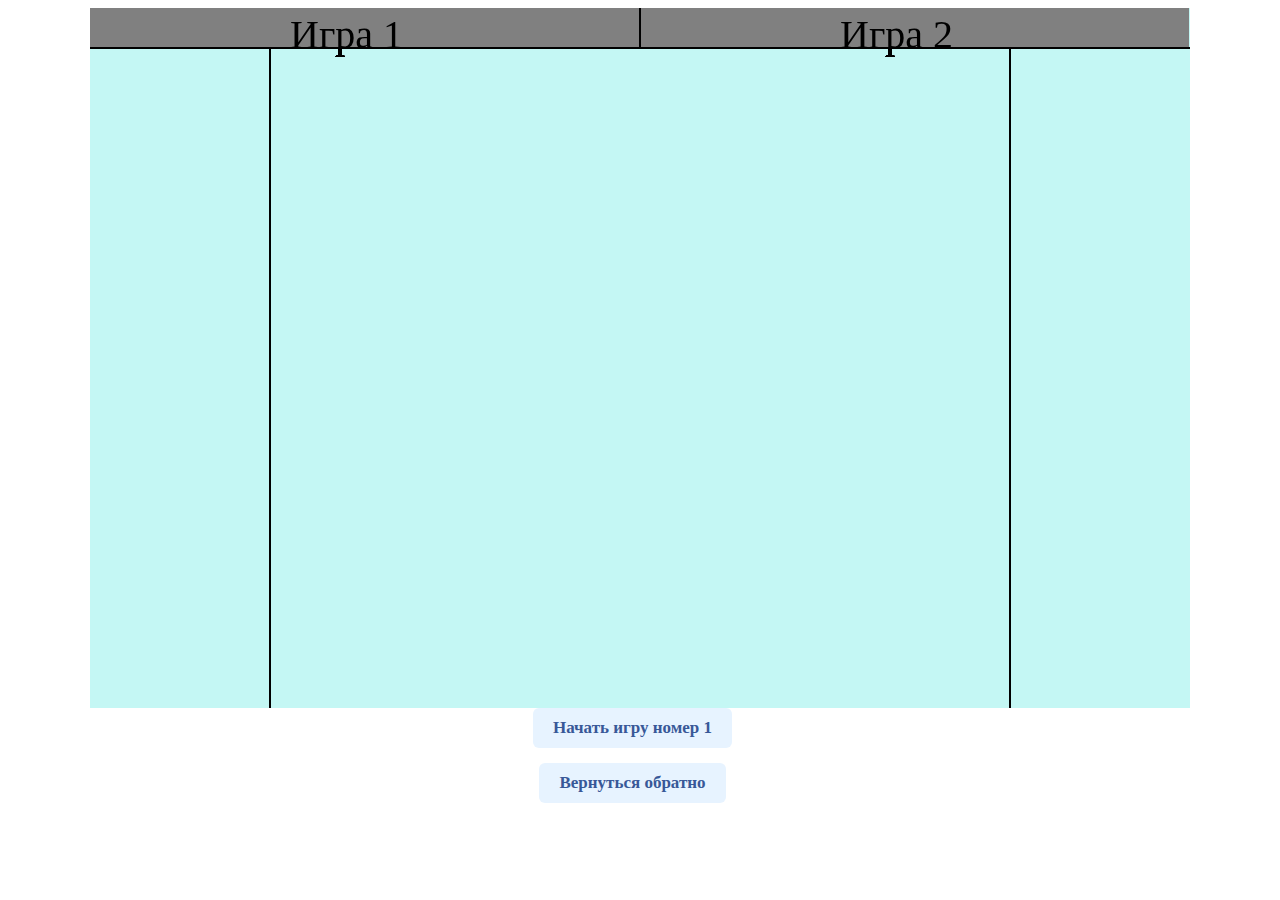
<file: index.html>
<!DOCTYPE html>
<html lang="en">
<head>
    <meta charset="UTF-8">
    <meta name="viewport" content="width=device-width, initial-scale=1.0">
    <link rel="stylesheet" href="style.css">
    <title>Document</title>
</head>
<body>
    <canvas id='game'>You dont see this page</canvas>

    <div class="start" id="btn-1"><a href='index2.html' class="btn" id="start" value="btn-1" >Начать игру номер 1</a>
    </div>
    <div class="start" id="btn-1"><a href='https://tilda.cc/page/?pageid=40258071&projectid=6529913' class="btn" id="start" value="btn-1" >Вернуться обратно</a>
    </div>
<script src="script.js"></script>

</body>
</html>
</file>
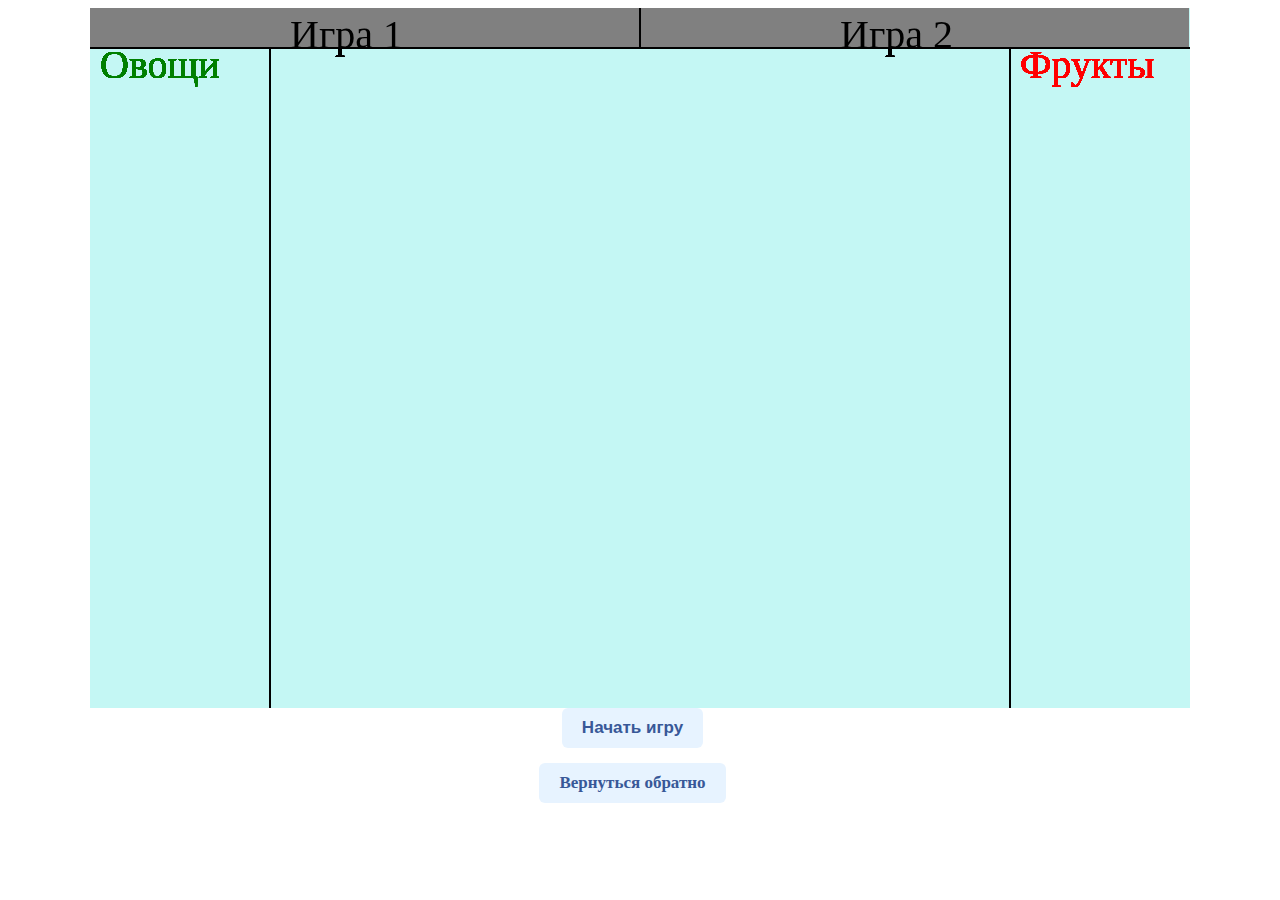
<file: index2.html>
<!DOCTYPE html>
<html lang="en">
<head>
    <meta charset="UTF-8">
    <meta name="viewport" content="width=device-width, initial-scale=1.0">
    <link rel="stylesheet" href="style.css">
    <title>Document</title>
</head>
<body>
    <canvas id='game'>You dont see this page</canvas>

    <div class="start"><button class="btn" type="button" onclick="start(); requestAnimationFrame(game1);" id="start" value="старт игры">Начать игру</button>
    </div>
    <div class="start" id="btn-1"><a href='https://tilda.cc/page/?pageid=40258071&projectid=6529913' class="btn" id="start" value="btn-1" >Вернуться обратно</a>
    </div>
    <div class="start" id="restart">
        <button  type="button" class="btn" value="старт игры" onClick="location.reload()">Начать Заново</button>
        <button  type="button" class="btn" value="Проверка" onClick="proverka();">Проверка</button>    
    </div>
    <div class="start" id="btn-2"><a href='index3.html' class="btn" id="start">Начать игру номер 2</a>
    </div>

    

<script src="Fructs.js"></script>

</body>
</html>
</file>
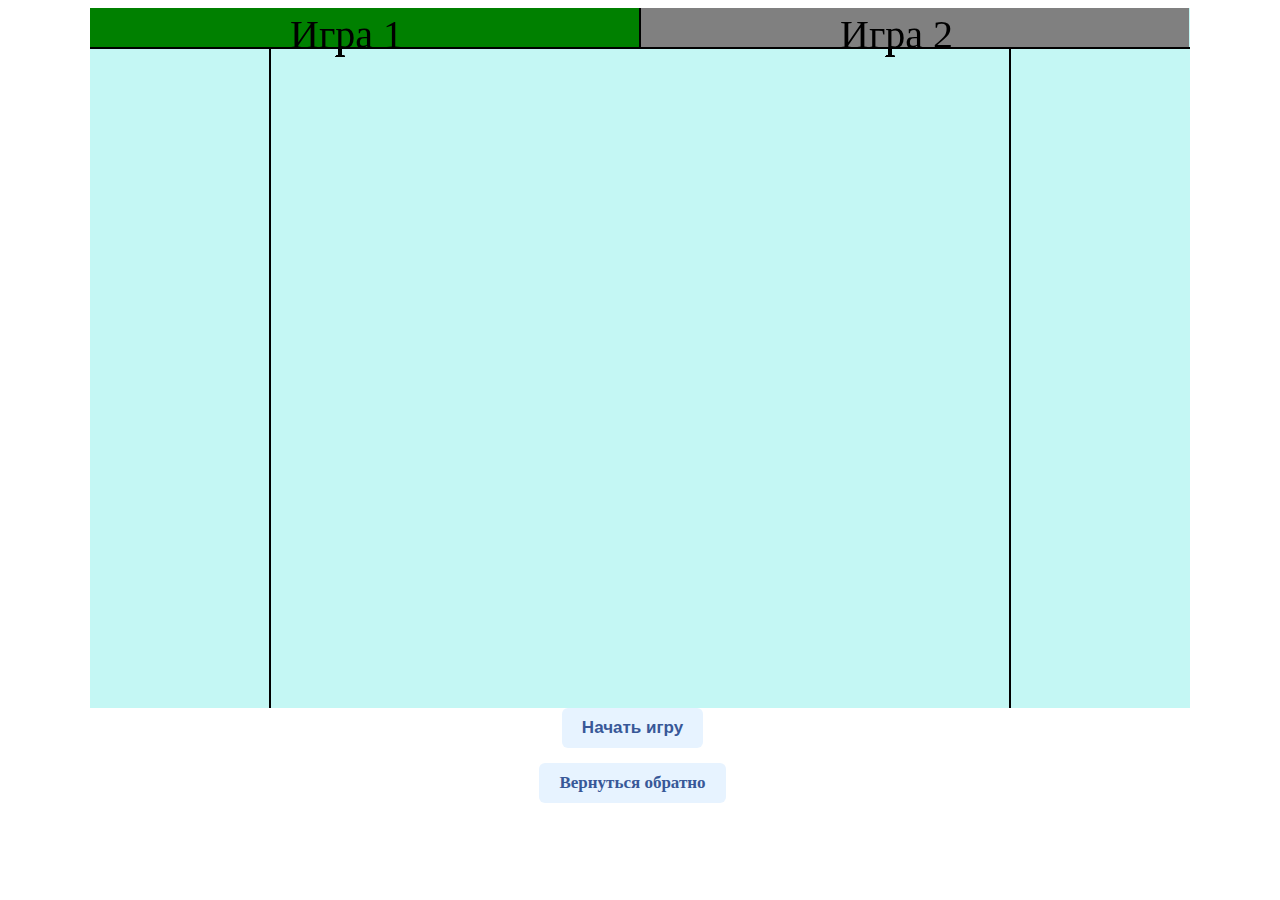
<file: index3.html>
<!DOCTYPE html>
<html lang="en">
<head>
    <meta charset="UTF-8">
    <meta name="viewport" content="width=device-width, initial-scale=1.0">
    <link rel="stylesheet" href="style.css">
    <title>Document</title>
</head>
<body>
    <canvas id='game'>You dont see this page</canvas>

    <div class="start"><button class="btn" type="button" onclick="start();" id="start" value="старт игры">Начать игру</button>
    </div>
    <div class="start" id="btn-1"><a href='https://tilda.cc/page/?pageid=40258071&projectid=6529913' class="btn" id="start" value="btn-1" >Вернуться обратно</a>
    </div>
    <div class="start" id="restart">
        <button  type="button" class="btn" value="старт игры" onClick="location.reload()">Начать Заново</button>
    </div>

    

<script src="game2.js"></script>

</body>
</html>
</file>
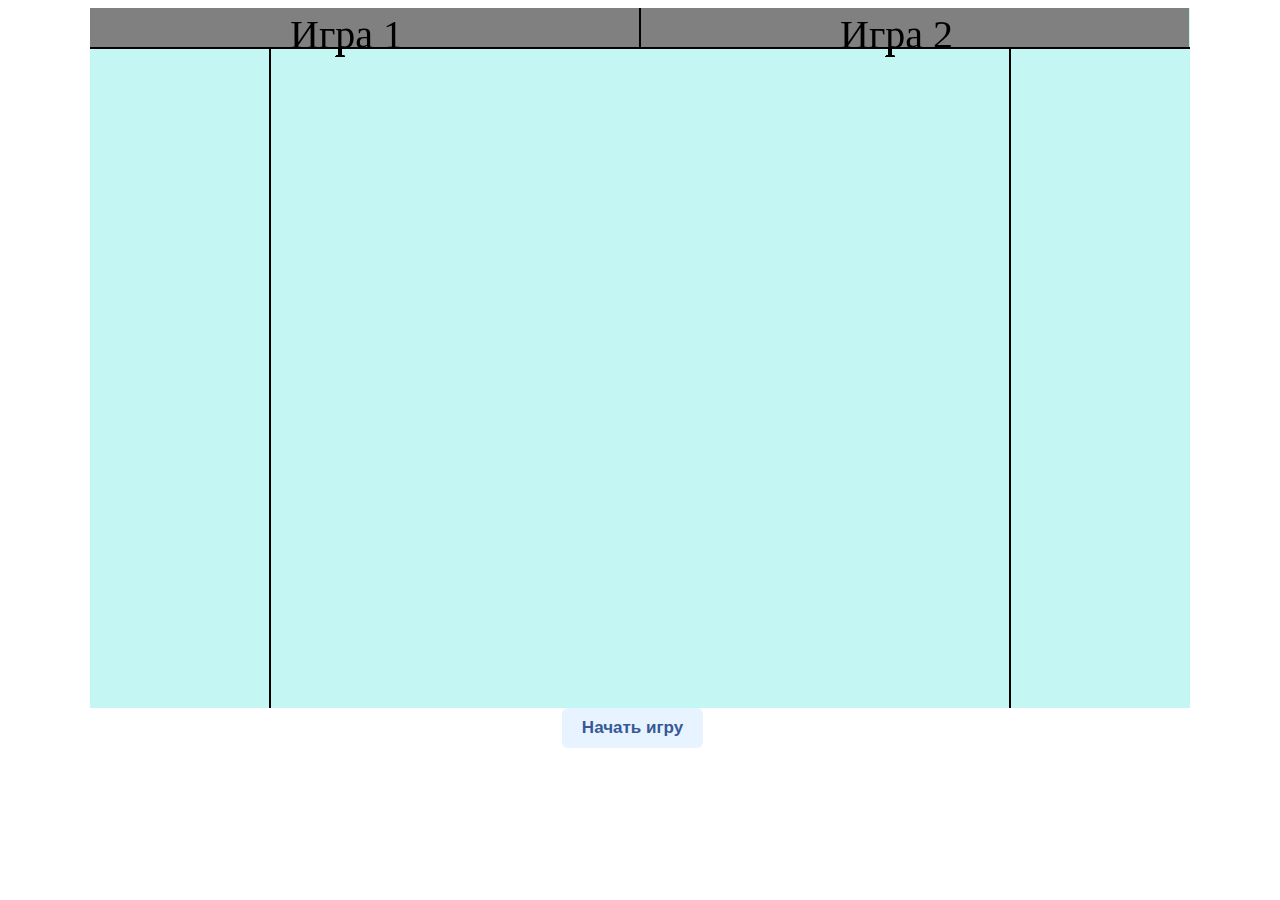
<file: index4.html>
<!DOCTYPE html>
<html lang="en">
<head>
    <meta charset="UTF-8">
    <meta name="viewport" content="width=device-width, initial-scale=1.0">
    <link rel="stylesheet" href="style.css">
    <title>Document</title>
</head>
<body>
    <canvas id='game'>You dont see this page</canvas>

    <div class="start"><button class="btn" type="button" onclick="start();" id="start" value="старт игры">Начать игру</button>
    </div>
    <div class="start" id="restart">
        <button  type="button" class="btn" value="старт игры" onClick="location.reload()">Начать Заново</button>
        <button  type="button" class="btn" value="Проверка" onClick="proverka();">Проверка</button>
    </div>
    <!-- <div class="start" id="btn-3"><a href='index3.html' class="btn" id="start">Начать игру номер 3</a>
    </div> -->

    

<script src="script.js"></script>

</body>
</html>
</file>
<file: style.css>
#game {
    margin-left: auto;
    margin-right: auto;
    display: block;
    background-color: rgb(196, 247, 244);
}
.start {
    text-align: center;
}
#restart {
    display: none;
}
.btn {
	display: inline-block;	
	box-sizing: border-box;
	padding: 0 20px;
	margin: 0 15px 15px 0;
	outline: none;
	border: none;  
	border-radius: 6px;
	height: 40px;
	line-height: 40px;
	font-size: 17px;
	font-weight: 600;
	text-decoration: none;
	color: #385898;
	background-color: #e7f3ff;
	cursor: pointer;
	user-select: none;
	appearance: none;
	touch-action: manipulation;
}
.btn:hover {
	background-color: #DBE7F2;
}
#btn-2 {
	display:none;
}
#btn-1{
	display: block;
}
#btn-3{
	display:none;
}
</file>
